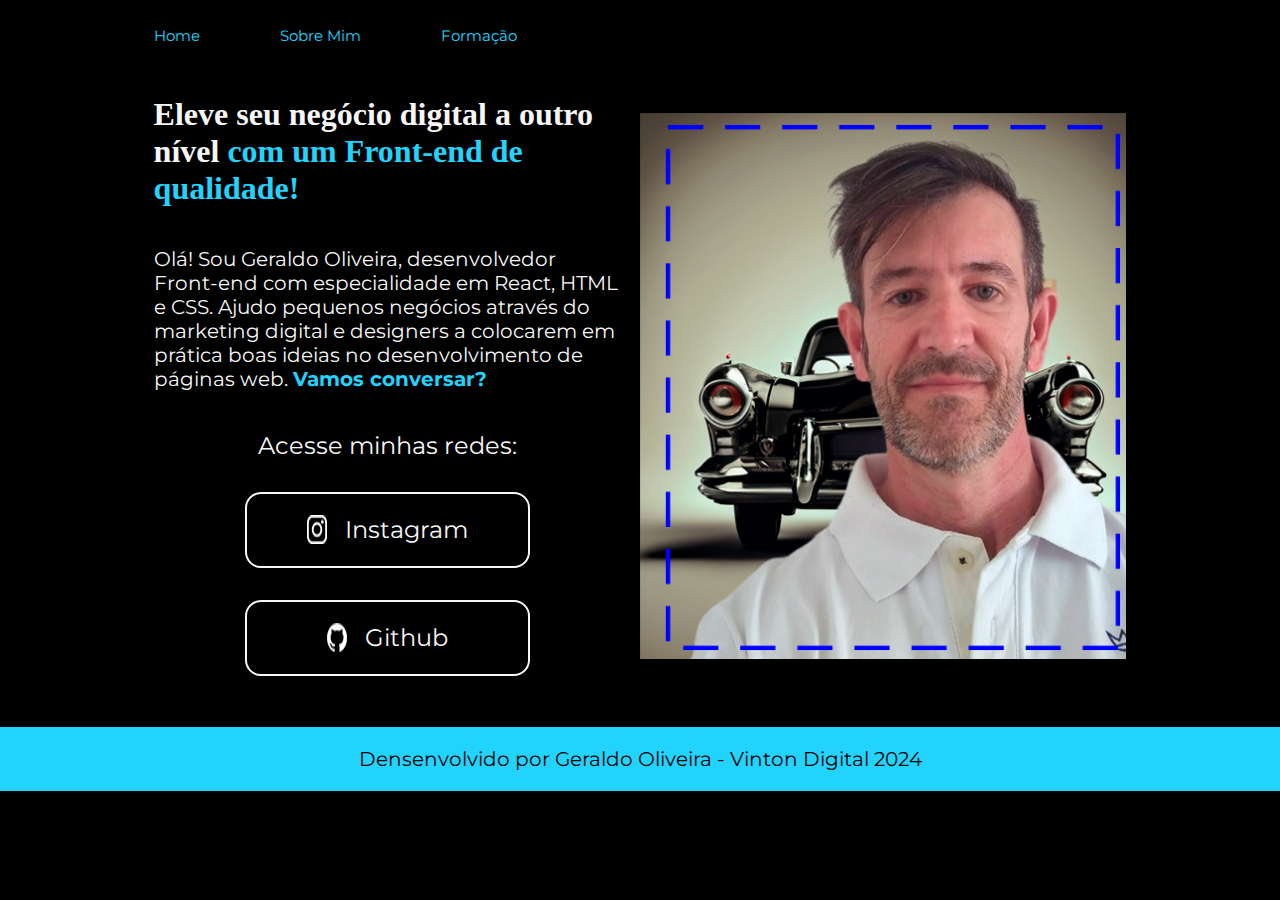
<file: index.html>
<!DOCTYPE html>
<html lang="en">
<head>
    <meta charset="UTF-8">
    <meta name="viewport" content="width=device-width, initial-scale=1.0">
    <title>Portfolio Desafio</title>
    <link rel="stylesheet" href="./styles/style.css">
</head>
<body>

    <header class="cabecalho">
        <nav class="cabecalho__menu">
            <a class="cabecalho__menu__link" href="portfolioDesafio.html">Home</a>
            <a class="cabecalho__menu__link" href="about.html">Sobre Mim</a>
            <a class="cabecalho__menu__link" href="formacao.html">Formação</a>
        </nav>
    </header>
    <main class="apresentacao">
        <section class="apresentacao__conteudo">
            <h1 class="apresentacao__Conteudo_titulo">
                Eleve seu negócio digital a outro nível <strong class="titulo_destaque">com um Front-end de qualidade!</strong>
                
            </h1>
            <p class="apresentacao__conteudo_texto">
                Olá! Sou Geraldo Oliveira, desenvolvedor Front-end com especialidade em <span>React, HTML e CSS</span>. Ajudo pequenos negócios através do marketing digital e designers a colocarem em prática boas ideias no desenvolvimento de páginas web. <strong class="titulo_destaque"> Vamos conversar?</strong>
            </p> 
            <div class="apresentacao__links">
                <h2 class="apresentacao__links_subtitulo">Acesse minhas redes:</h2>
            <a class="apresentacao__links_botao" href="https://www.instagram.com/geraldo_antonoliveira/"><img src="./Assets/logotipo-do-instagram-1.png">Instagram</a>
            <a class="apresentacao__links_botao" href="https://github.com/GeraldoOliveira4"><img src="./Assets/logotipo-do-github-1.png">Github</a>
            </div>
        </section>
         <img class="apresentacao__imagem" src="./Assets/geraldoAntonioDev.png" alt="imagem do Dev Geraldo">
    </main>

    <footer class="rodape">
        <p>Densenvolvido por Geraldo Oliveira - Vinton Digital 2024</p>
    </footer>
    
</body>
</html>
</file>
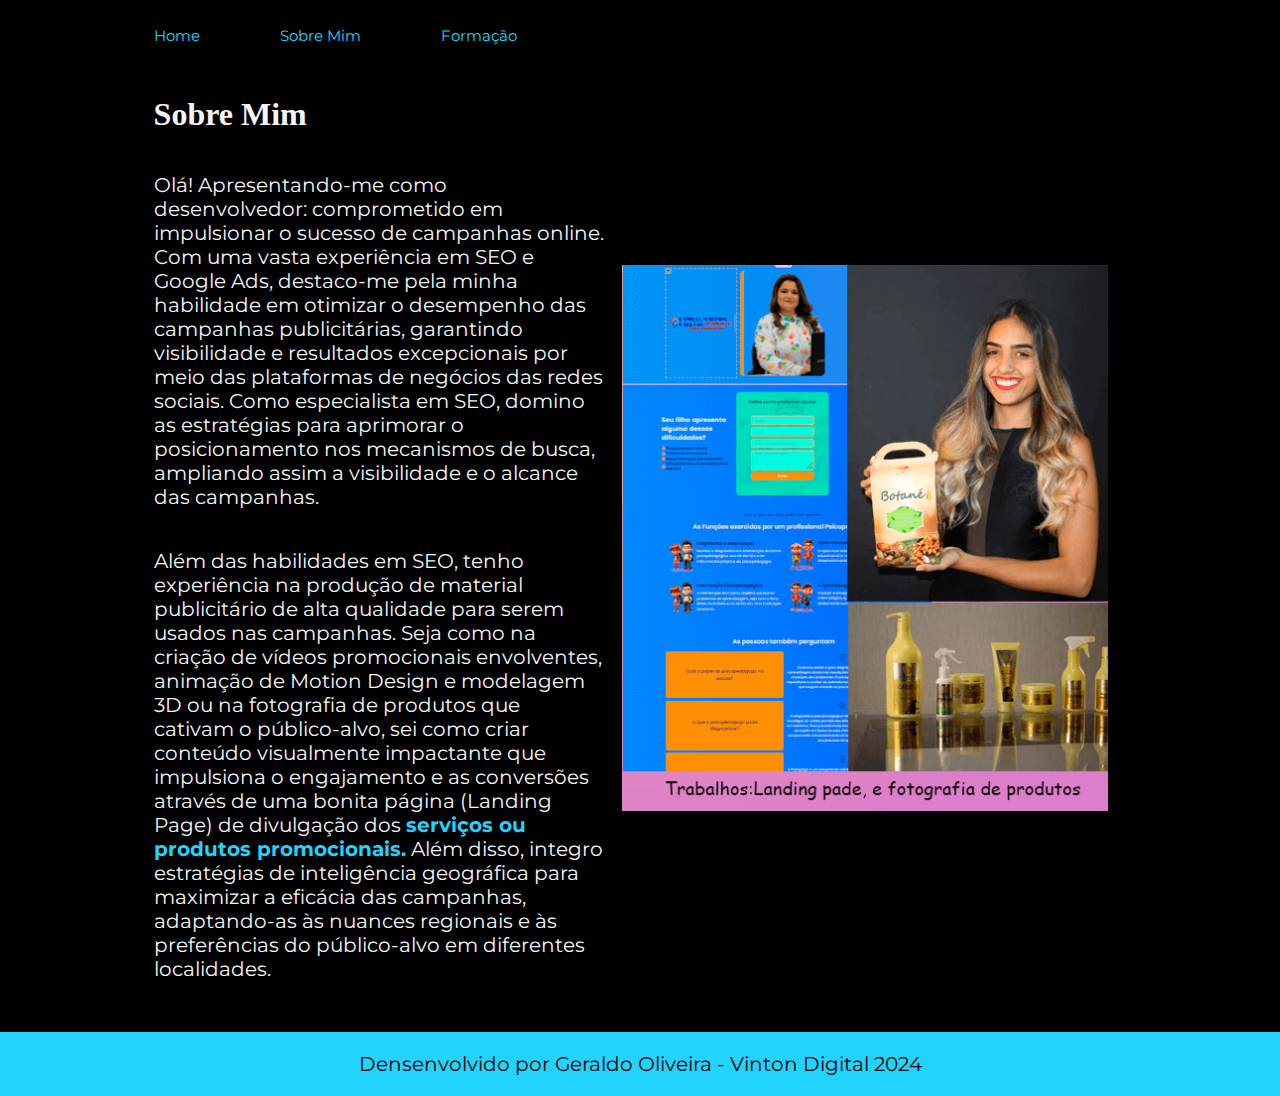
<file: about.html>
<!DOCTYPE html>
<html lang="pt-br">
<head>
    <meta charset="UTF-8">
    <meta name="viewport" content="width=device-width, initial-scale=1.0">
    <title>Sobre Mim</title>
    <link rel="stylesheet" href="./styles/style.css">
</head>
<body>
    <header class="cabecalho">
        <nav class="cabecalho__menu">
            <a class="cabecalho__menu__link" href="portfolioDesafio.html">Home</a>
            <a class="cabecalho__menu__link" href="about.html">Sobre Mim</a>
            <a class="cabecalho__menu__link" href="formacao.html">Formação</a>
        </nav>
    </header>
    <main class="apresentacao">
        <section class="apresentacao__conteudo">
            <h1 class="apresentacao__Conteudo_titulo"> Sobre Mim </h1>

            <p class="apresentacao__conteudo_texto"> Olá! Apresentando-me como desenvolvedor: comprometido em impulsionar o sucesso de campanhas online. Com uma vasta experiência em SEO e Google Ads, destaco-me pela minha habilidade em otimizar o desempenho das campanhas publicitárias, garantindo visibilidade e resultados excepcionais por meio das plataformas de negócios das redes sociais. Como especialista em SEO, domino as estratégias para aprimorar o posicionamento nos mecanismos de busca, ampliando assim a visibilidade e o alcance das campanhas. </p>
            <p class="apresentacao__conteudo_texto"> Além das habilidades em SEO, tenho experiência na produção de material publicitário de alta qualidade para serem usados nas campanhas. Seja como na criação de vídeos promocionais envolventes, animação de Motion Design e modelagem 3D  ou na fotografia de produtos que cativam o público-alvo, sei como criar conteúdo visualmente impactante que impulsiona o engajamento e as conversões através de uma bonita página (Landing Page) de divulgação dos <strong class="titulo_destaque"> serviços ou produtos promocionais.</strong> 
                Além disso, integro estratégias de inteligência geográfica para maximizar a eficácia das campanhas, adaptando-as às nuances regionais e às preferências do público-alvo em diferentes localidades. 
            </p>
            
        </section>
        <img class="apresentacao__imagem" src="./Assets/trabalhosPortfolioGeraldo.png" alt="imagem do Dev Geraldo">
        <img> 
    </main>

    <footer class="rodape">
        <p>Densenvolvido por Geraldo Oliveira - Vinton Digital 2024</p>
    </footer>
    
</body>
</html>
</file>
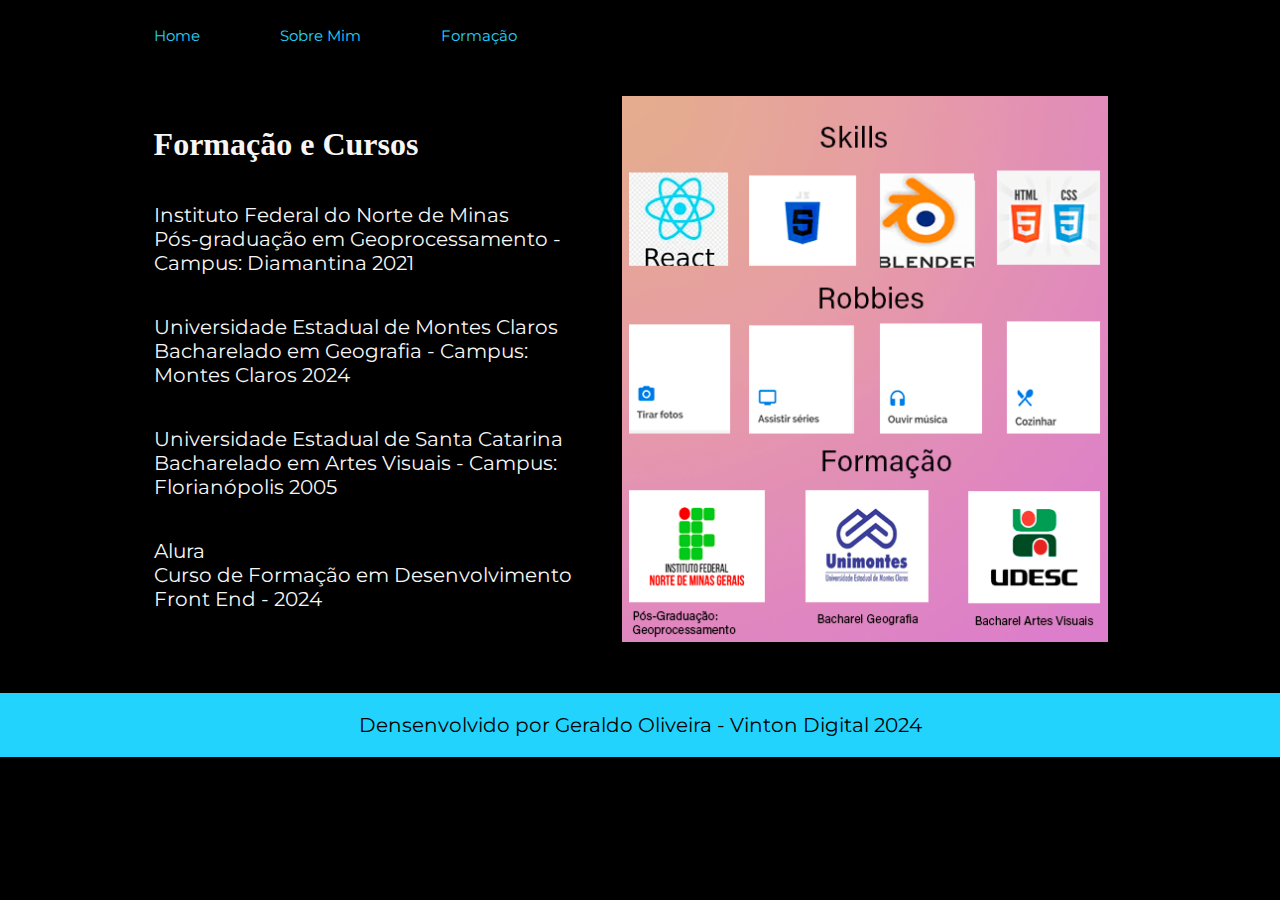
<file: formacao.html>
<!DOCTYPE html>
<html lang="pt-br">
<head>
    <meta charset="UTF-8">
    <meta name="viewport" content="width=device-width, initial-scale=1.0">
    <title>Formação</title>
    <link rel="stylesheet" href="./styles/style.css">
</head>
<body>
    <header class="cabecalho">
        <nav class="cabecalho__menu">
            <a class="cabecalho__menu__link" href="portfolioDesafio.html">Home</a>
            <a class="cabecalho__menu__link" href="about.html">Sobre Mim</a>
            <a class="cabecalho__menu__link" href="formacao.html">Formação</a>
        </nav>
    </header>
    <main class="apresentacao">
        <section class="apresentacao__conteudo">
            <h1 class="apresentacao__Conteudo_titulo"> Formação e Cursos </h1>
            <p class="apresentacao__conteudo_texto"> Instituto Federal do Norte de Minas <br/>
            Pós-graduação em Geoprocessamento - Campus: Diamantina 2021
            </p>
            <p class="apresentacao__conteudo_texto">
                Universidade Estadual de Montes Claros <br/>
            Bacharelado em Geografia - Campus: Montes Claros 2024

            </p>
            <p class="apresentacao__conteudo_texto">
                Universidade Estadual de Santa Catarina <br/>
                Bacharelado em Artes Visuais - Campus: Florianópolis 2005 
            </p>
            <p class="apresentacao__conteudo_texto">
                Alura <br/>
                Curso de Formação em Desenvolvimento Front End - 2024
            </p>

            </section>
            <img class="apresentacao__imagem" src="./Assets/formacaoAcademica.png" alt="formações e cursos do Dev Geraldo">
            <img> 
        </main>
    
        <footer class="rodape">
            <p>Densenvolvido por Geraldo Oliveira - Vinton Digital 2024</p>
        </footer>
        
    </body>
    </html>
</file>
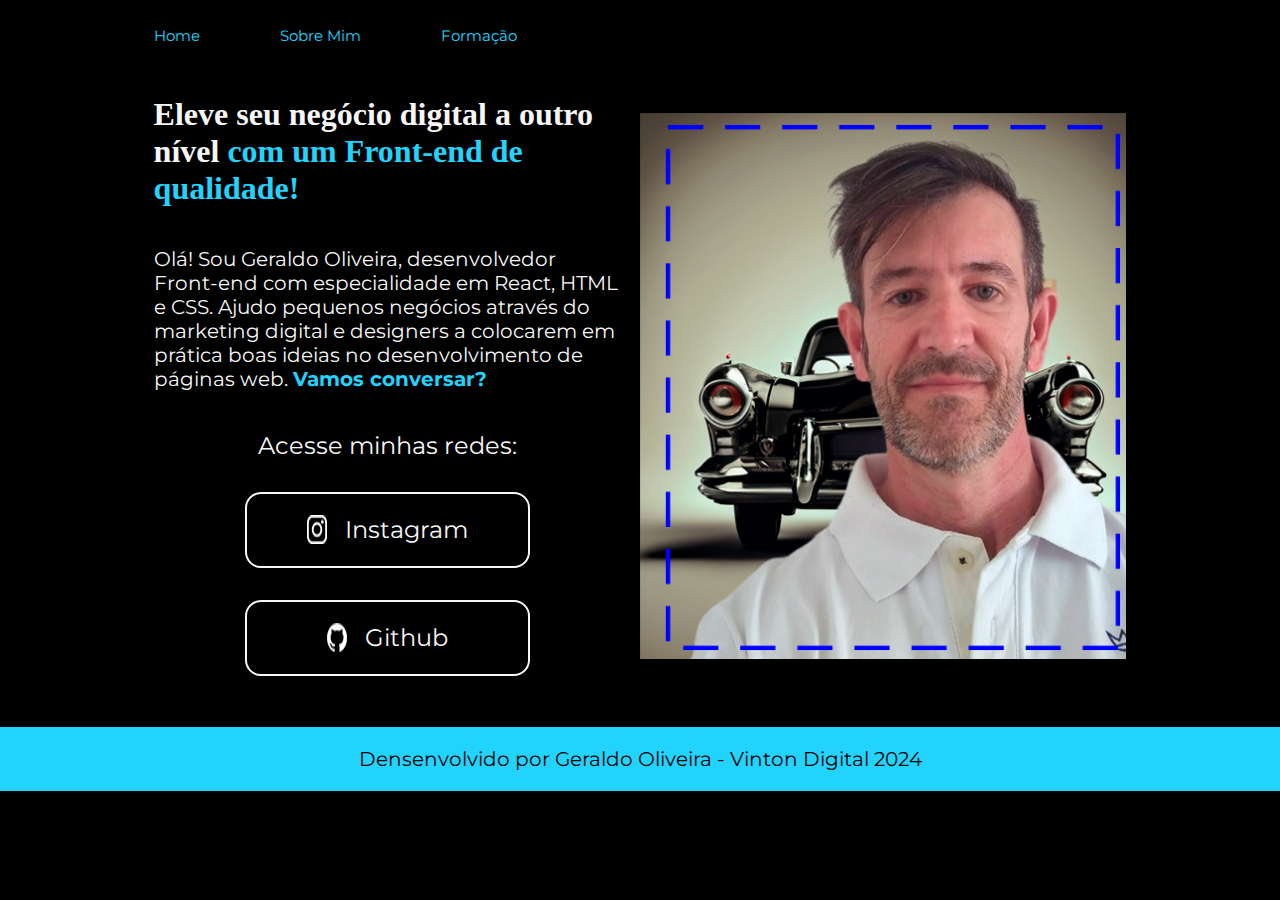
<file: portfolioDesafio.html>
<!DOCTYPE html>
<html lang="pt-br">
<head>
    <meta charset="UTF-8">
    <meta name="viewport" content="width=device-width, initial-scale=1.0">
    <title>Portfolio Desafio</title>
    <link rel="stylesheet" href="./styles/style.css">
</head>
<body>

    <header class="cabecalho">
        <nav class="cabecalho__menu">
            <a class="cabecalho__menu__link" href="portfolioDesafio.html">Home</a>
            <a class="cabecalho__menu__link" href="about.html">Sobre Mim</a>
            <a class="cabecalho__menu__link" href="formacao.html">Formação</a>
        </nav>
    </header>
    <main class="apresentacao">
        <section class="apresentacao__conteudo">
            <h1 class="apresentacao__Conteudo_titulo">
                Eleve seu negócio digital a outro nível <strong class="titulo_destaque">com um Front-end de qualidade!</strong>
                
            </h1>
            <p class="apresentacao__conteudo_texto">
                Olá! Sou Geraldo Oliveira, desenvolvedor Front-end com especialidade em <span>React, HTML e CSS</span>. Ajudo pequenos negócios através do marketing digital e designers a colocarem em prática boas ideias no desenvolvimento de páginas web. <strong class="titulo_destaque"> Vamos conversar?</strong>
            </p> 
            <div class="apresentacao__links">
                <h2 class="apresentacao__links_subtitulo">Acesse minhas redes:</h2>
            <a class="apresentacao__links_botao" href="https://www.instagram.com/geraldo_antonoliveira/"><img src="./Assets/logotipo-do-instagram-1.png">Instagram</a>
            <a class="apresentacao__links_botao" href="https://github.com/GeraldoOliveira4"><img src="./Assets/logotipo-do-github-1.png">Github</a>
            </div>
        </section>
         <img class="apresentacao__imagem" src="./Assets/geraldoAntonioDev.png" alt="imagem do Dev Geraldo">
    </main>

    <footer class="rodape">
        <p>Densenvolvido por Geraldo Oliveira - Vinton Digital 2024</p>
    </footer>
    
</body>
</html>
</file>
<file: styles/style.css>
@import url('https://fonts.googleapis.com/css2?family=M+PLUS+1+Code:wght@100.. 700&family=Montserrat:ital,wght@0,100..900; 1.100.900&display=swap');

:root {
    --cor-primeira:#000000 ;
    --cor-segunda:#22D4FD ;
    --cor-terceira:blanchedalmond;
    --cor-quarta:#F6F6F6 ;
    --cor-quinta:#5c5c57;
    --estiloFonte-primaria:"M PLUS 1 Code", monospace;
    --estiloFonte-secundaria:"Montserrat", sans-serif;

}

* {
    margin: 0;
    padding: 0;
}
body{
    box-sizing: border-box;
    /* height: 100vh; usado quando está construindo a página. Ao retirar o body pegará a página inteira*/
    background-color: var(--cor-primeira);
    color: var(--cor-quarta);
}

.cabecalho{
    padding: 2% 0% 0% 12%;

}

.cabecalho__menu{
    display: flex;
    gap: 80px;
}

.cabecalho__menu__link{
    font-family: var(--estiloFonte-secundaria);
    font-size: 15px;
    font-weight: 400;
    color:var(--cor-segunda);
    text-decoration: none;
}


h1{
    font-weight: bold;
}
.titulo_destaque{
    color: var(--cor-segunda);
}

.apresentacao{
    padding: 4% 12%;
    display: flex;
    align-items: center;
    justify-content: space-between;
    gap: 18px; 
}
.apresentacao__conteudo{
    width: 60%;
    display: flex;
    flex-direction: column;
    gap: 40px;
}
.apresentacao__conteudo_titulo{
    font-size: 2.88rem;
    font-family: var(--estiloFonte-primaria);
    
    
}
.apresentacao__conteudo_texto{
    font-size: 1.25rem;
    font-family: var(--estiloFonte-secundaria);
}
.apresentacao__links{
    display: flex;
    flex-direction: column;
    justify-content: space-between;
    align-items: center;
    gap: 32px;

}
.apresentacao__links_subtitulo{
   
    text-align: center;
    color: var(--cor-quarta);
    font-family: var(--estiloFonte-secundaria);
    font-weight: 400;

}

.apresentacao__links_botao{
    display: flex;
    justify-content: center;
    gap: 18px;
    text-decoration: none;
    color: var(--cor-quarta);
    border-radius: 16px;
    font-family: var(--estiloFonte-secundaria);
    font-weight: 400;
    border: 2px double var(--cor-quarta);
    width: 60%;
    text-align: center;
    font-size: 24px;
    padding: 21.5px 0;
}
.apresentacao__links_botao:hover{
    background-color: var(--cor-quinta);
}

.apresentacao__imagem{
  width: 50%;
}
.rodape{
    padding: 20px;
    text-align: center;
    color: var(--cor-primeira);
    background-color: var(--cor-segunda);
    font-family: var(--estiloFonte-secundaria);
    font-weight: 400;
    font-size: 20px;
}
@media(max-width:690px ){
    .cabecalho{
        padding: 10%;
    }
    .cabecalho__menu{
        justify-content: center;
    }
    .apresentacao{
        flex-direction: column-reverse;
    }
    .apresentacao__conteudo{
        width: auto;
    }

}
</file>
